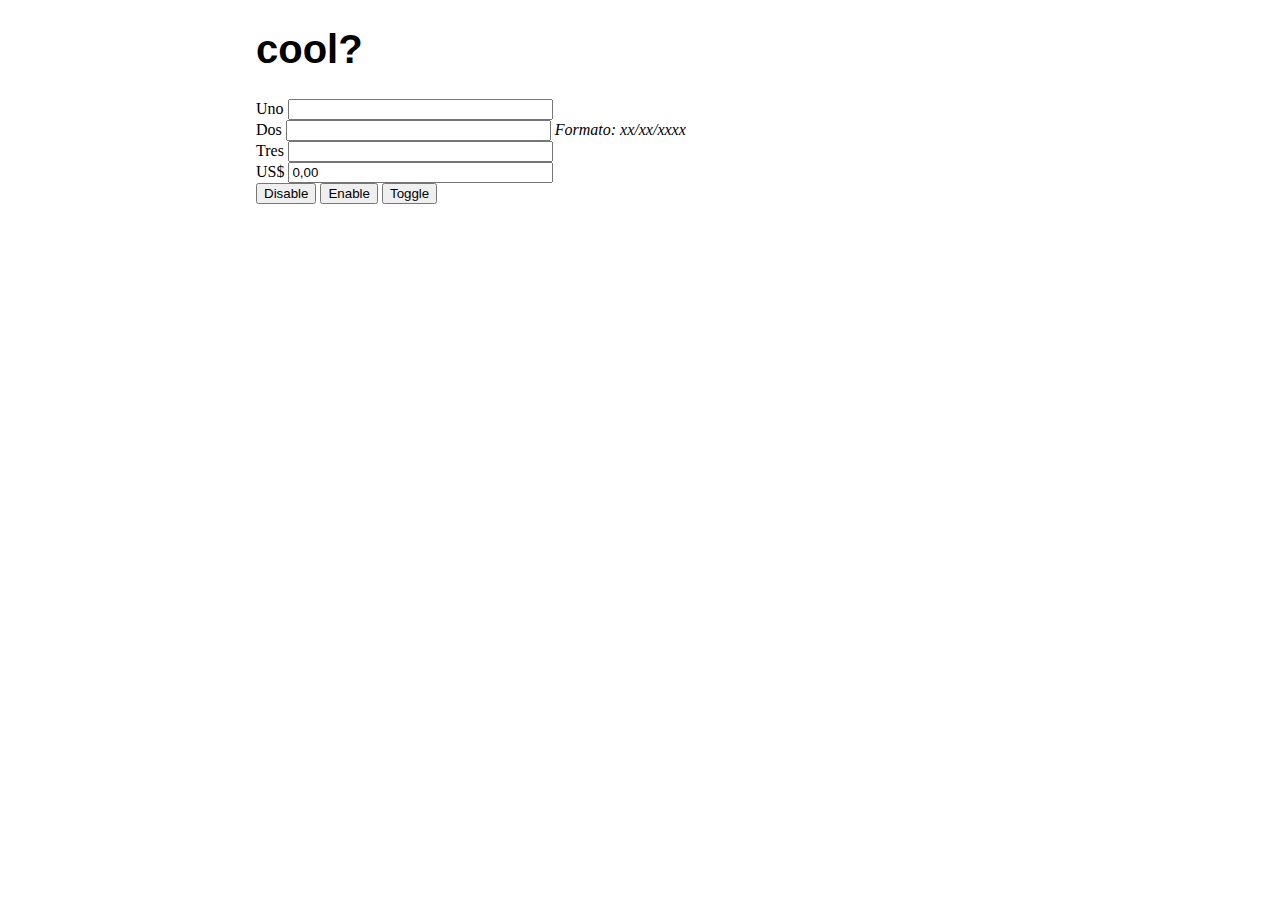
<file: code/coffee/index.html>
<!doctype html>
<html>
  <head>
    <meta charset="utf-8">
    <title>
      ROCKs
    </title>
    <script type="text/javascript" src="jquery.min.js"></script>
    <script type="text/javascript" src="jquery.disabler.js"></script>
    <link rel="stylesheet" type="text/css" href="style.css">
  </head>
  <body>
    <div title="rocks" class="book">

      <div id="titlepage">
        <div>
          <div>
            <h1 class="title">
              cool?
            </h1>
          </div>
        </div>
      </div>
    </div>

    <form accept-charset="UTF-8" action="/items" class="new_item" id="new_item" method="post"><div style="margin:0;padding:0;display:inline"><input name="utf8" type="hidden" value="&#x2713;" /><input name="authenticity_token" type="hidden" value="2ObWBFGQS6VQ8VsXqUdd+JeTOnhjQg7ERpe1+EW/MT0=" /></div>
      <div class='container_12' id='item_form'>
        <div class='grid_3'>
          <div class='field'>
            <label for="item_doc">Uno</label>
            <input id="item_doc" name="item[doc]" size="30" type="text" />
          </div>
          <div class='field'>
            <label for="item_date">Dos</label>
            <input id="item_date" name="item[date]" size="30" type="text" />
            <em>Formato: xx/xx/xxxx</em>
          </div>
        </div>
        <div class='grid_3'>
          <div class='field'>
            <label for="item_code">Tres</label>
            <input id="item_code" name="item[code]" size="30" type="text" />
            <!-- /%em 6 dígitos, preceda com 0 para menos. -->
          </div>

          <div class='field'>
            <label for="item_value">US$</label>
            <input id="item_value" name="item[value]" size="30" type="text" value="0,00" />
          </div>

        </div>
      </div>
    </form>
    <input type="button" value="Disable" name="commit" id="item_disable">
    <input type="button" value="Enable" name="commit" id="item_enable">
    <input type="button" value="Toggle" name="commit" id="item_toggle">
    <script type="text/javascript" src="app.js"></script>

  </body>
</html>
</file>
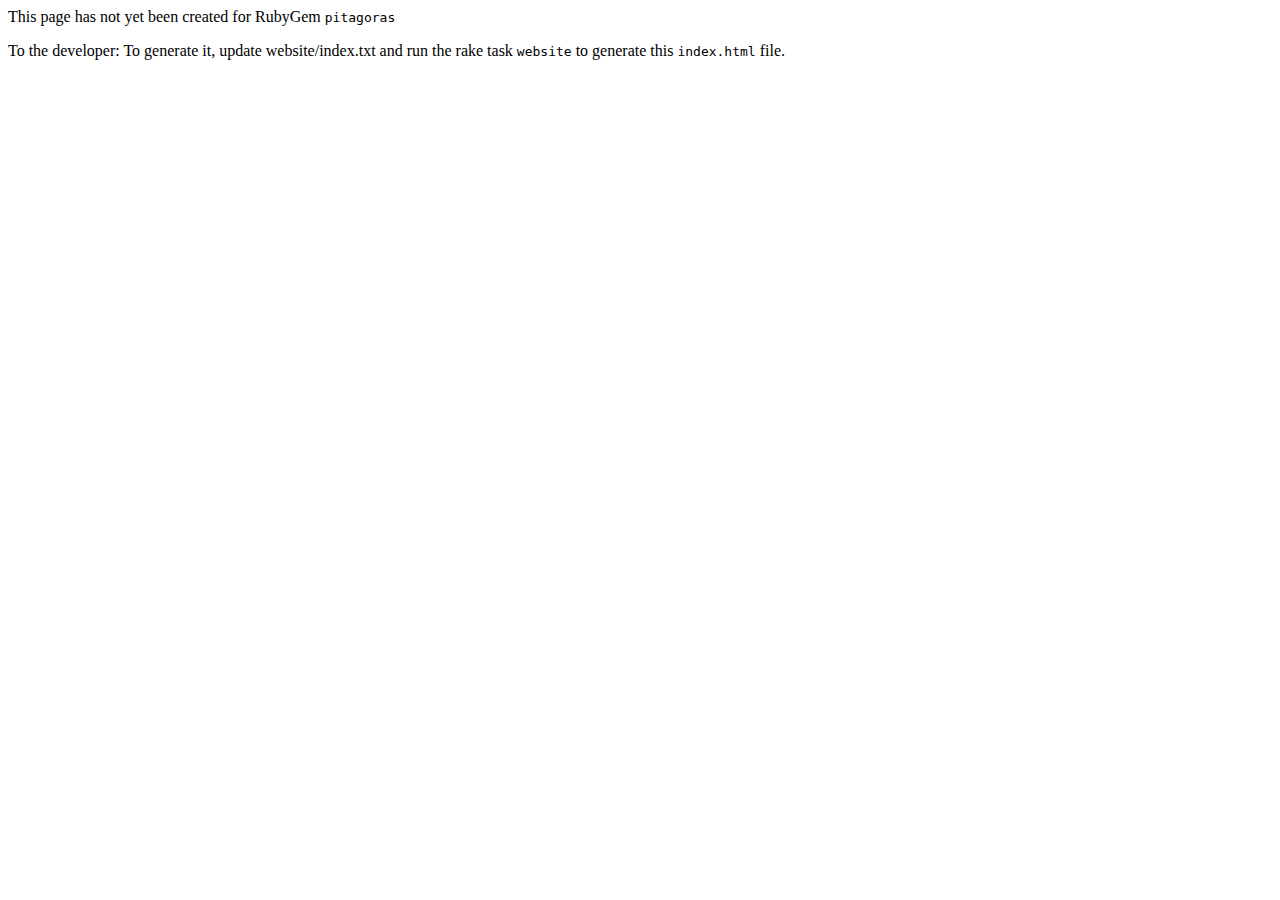
<file: code/ruby/estudo/gems/pitagoras/website/index.html>
<html>
	<head>
		<meta http-equiv="Content-type" content="text/html; charset=utf-8">
		<title>pitagoras</title>
		
	</head>
	<body id="body">
		<p>This page has not yet been created for RubyGem <code>pitagoras</code></p>
		<p>To the developer: To generate it, update website/index.txt and run the rake task <code>website</code> to generate this <code>index.html</code> file.</p>
	</body>
</html>
</file>
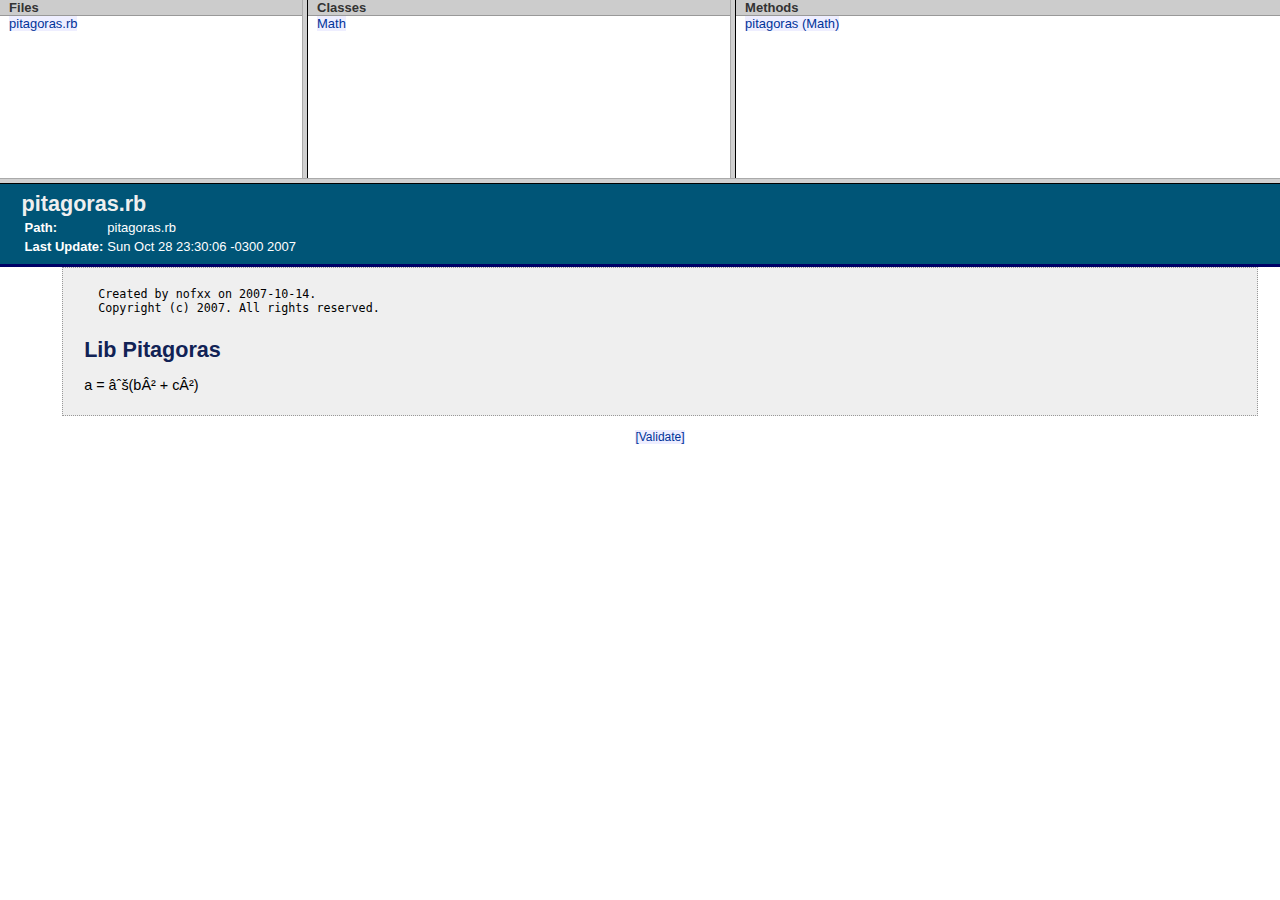
<file: code/ruby/estudo/gems/pitagorasold/doc/index.html>
<?xml version="1.0" encoding="iso-8859-1"?>
<!DOCTYPE html 
     PUBLIC "-//W3C//DTD XHTML 1.0 Frameset//EN"
     "http://www.w3.org/TR/xhtml1/DTD/xhtml1-frameset.dtd">

<!--

    RDoc Documentation

  -->
<html xmlns="http://www.w3.org/1999/xhtml" xml:lang="en" lang="en">
<head>
  <title>RDoc Documentation</title>
  <meta http-equiv="Content-Type" content="text/html; charset=iso-8859-1" />
</head>
<frameset rows="20%, 80%">
    <frameset cols="25%,35%,45%">
        <frame src="fr_file_index.html"   title="Files" name="Files" />
        <frame src="fr_class_index.html"  name="Classes" />
        <frame src="fr_method_index.html" name="Methods" />
    </frameset>
    <frame src="files/pitagoras_rb.html" name="docwin" />
</frameset>
</html>
</file>
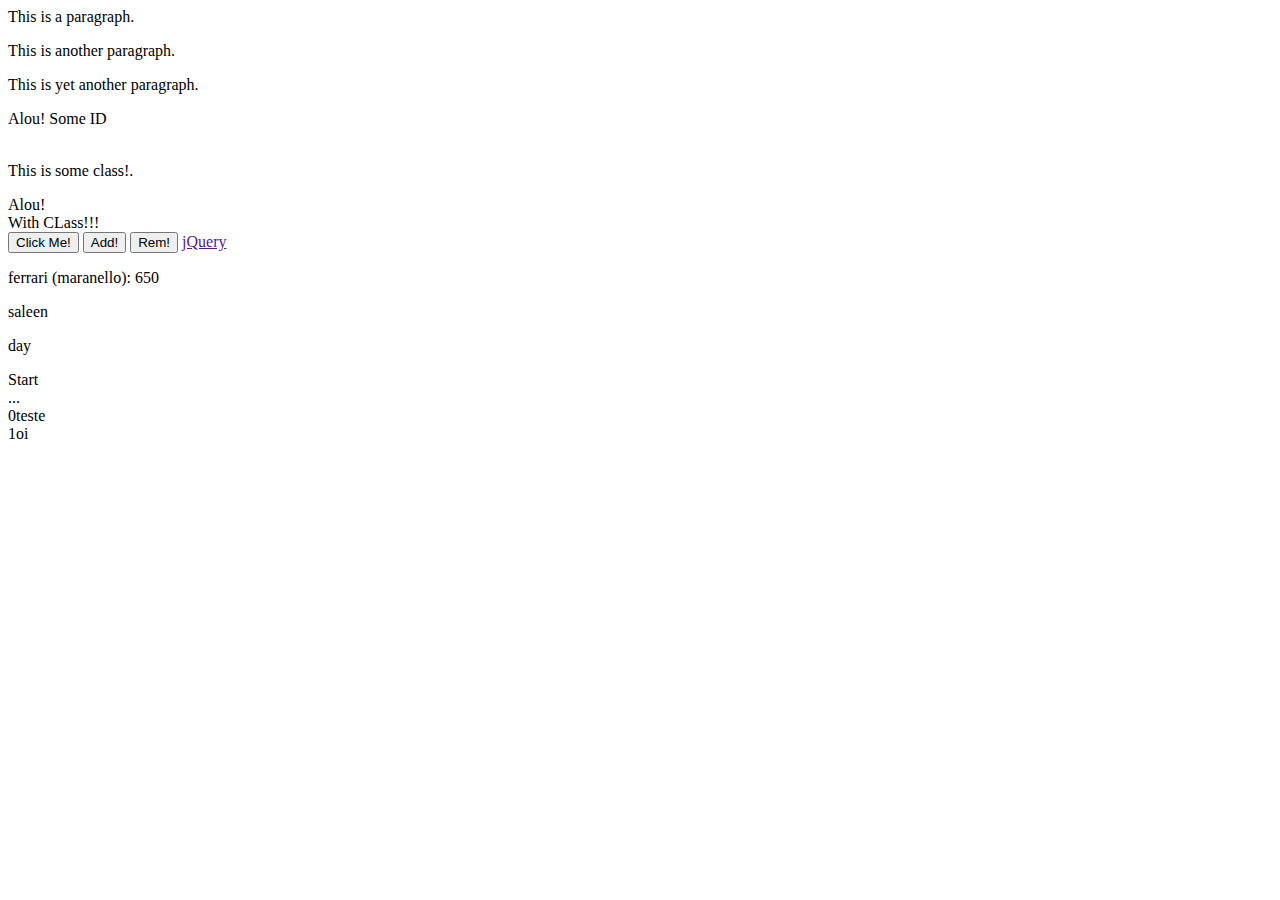
<file: code/js/rtest.html>
<html>
 <head>
   <script type="text/javascript" src="rightjs/right.js"></script>
   <script type="text/javascript" src="rtest.js"></script>
     <title>the title</title>
   </head>
   <body>
     <div>
       <p>This is a paragraph.</p>
       <p>This is another paragraph.</p>
       <p>This is yet another paragraph.</p>


     </div>
     <div id="some_id">
        Alou! Some ID<br><br>
      </div>

     <p class="some_class">This is some class!.</p>

     <div class="some_class">
         Alou!<br>With CLass!!!<br>
     </div>
     <button type="button" id="b1">Click Me!</button>
     <button type="button" id="b2">Add!</button>
     <button type="button" id="b3">Rem!</button>

     <a href="">jQuery</a>
     <div id='info'></div>

     <div id='fim'></div>

   </body>
 </html>
</file>
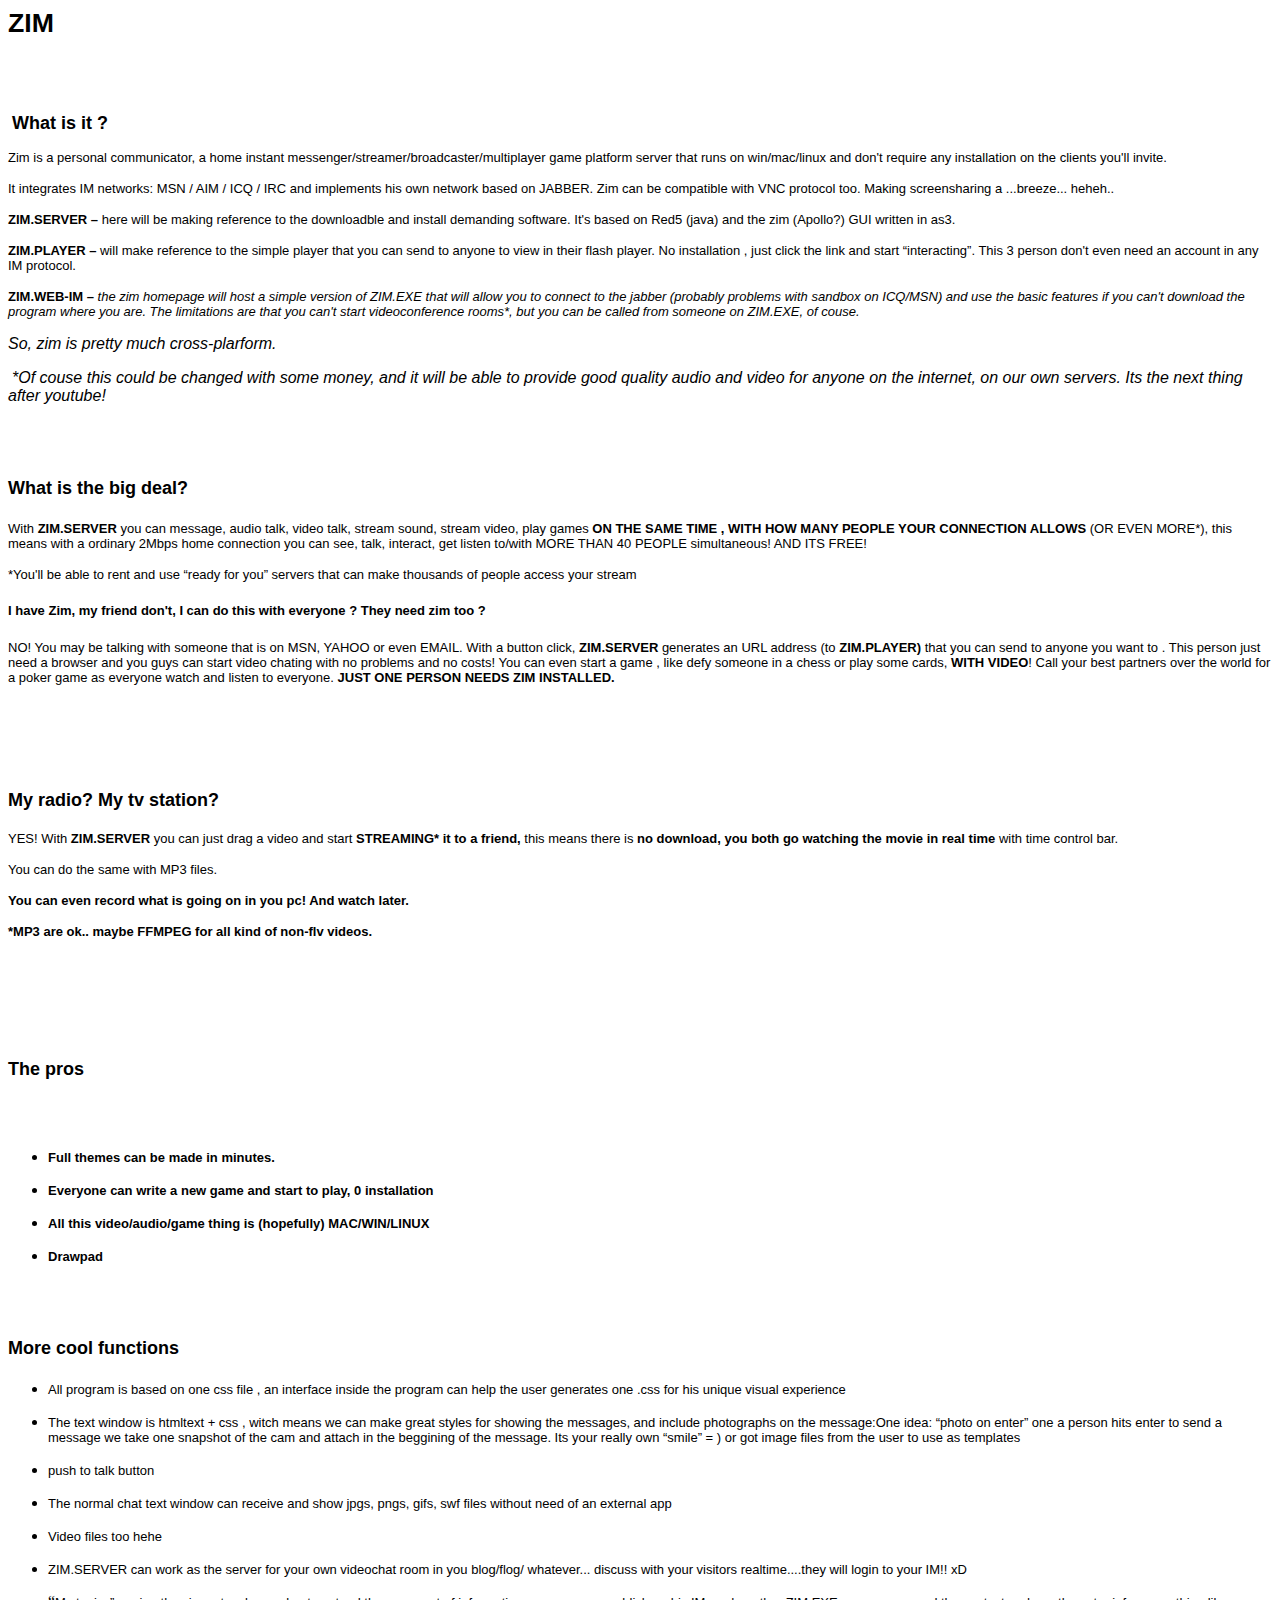
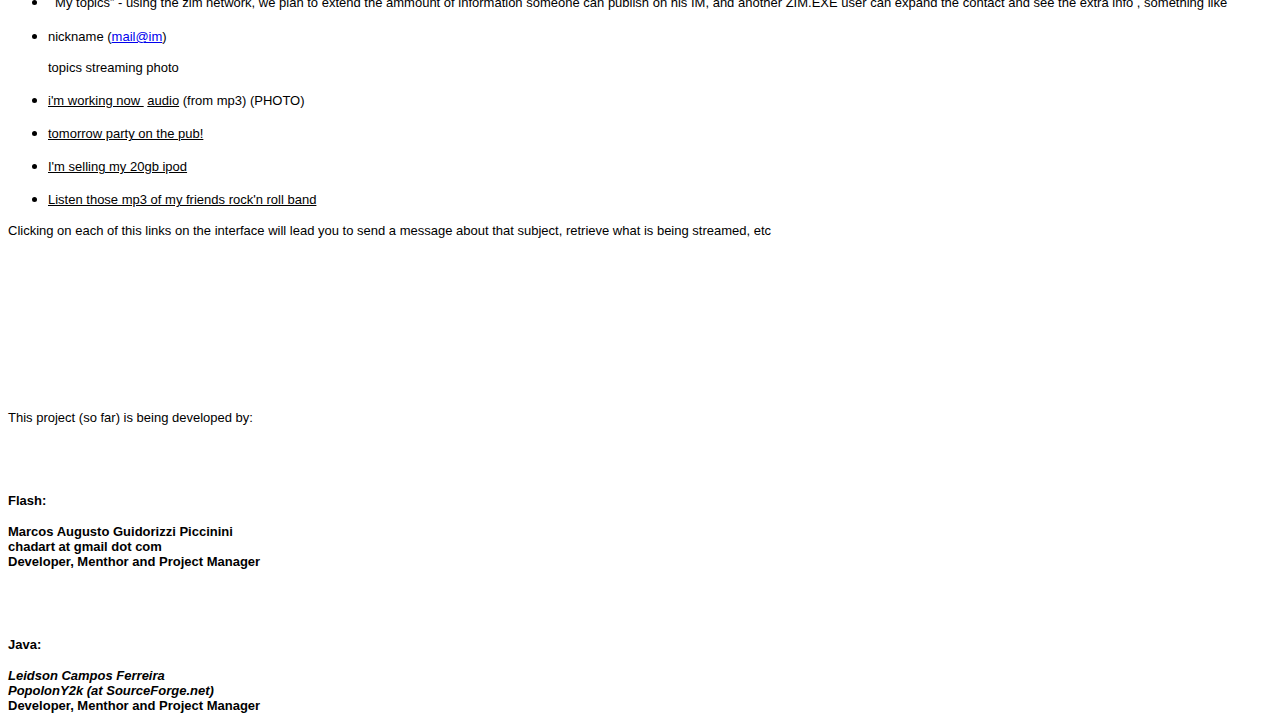
<file: projects/Zim/docs/zim.html>
<!DOCTYPE HTML PUBLIC "-//W3C//DTD HTML 4.0 Transitional//EN">
<HTML>
<HEAD>
	<META HTTP-EQUIV="CONTENT-TYPE" CONTENT="text/html; charset=windows-1252">
	<TITLE></TITLE>
	<META NAME="GENERATOR" CONTENT="OpenOffice.org 2.0  (Win32)">
	<META NAME="AUTHOR" CONTENT="nofxxxx">
	<META NAME="CREATED" CONTENT="20061113;21043500">
	<META NAME="CHANGEDBY" CONTENT="nofxxxx">
	<META NAME="CHANGED" CONTENT="20061118;16011760">
	<STYLE>
	<!--
		@page { margin: 2cm }
		P { margin-bottom: 0.21cm }
		P.western { so-language: pt-BR }
		H1.western { font-family: "Times New Roman", serif; so-language: pt-BR }
		H1.cjk { font-family: "Lucida Sans Unicode" }
		H1.ctl { font-family: "Tahoma" }
		H2.western { so-language: pt-BR }
	-->
	</STYLE>
</HEAD>
<BODY LANG="pt-BR" DIR="LTR">
<P CLASS="western" STYLE="margin-bottom: 0.5cm"><STRONG><FONT SIZE=5 STYLE="font-size: 20pt"><FONT FACE="Verdana, sans-serif">ZIM</FONT></FONT></STRONG><FONT SIZE=5 STYLE="font-size: 20pt"><FONT FACE="Verdana, sans-serif">
</FONT></FONT>
</P>
<P CLASS="western" STYLE="margin-bottom: 0.5cm"><BR><BR>
</P>
<P CLASS="western">&nbsp;<FONT FACE="Verdana, sans-serif"><FONT SIZE=4><B>What
is it ?</B></FONT></FONT></P>
<P CLASS="western"><FONT FACE="Verdana, sans-serif"><FONT SIZE=2>Zim
is a personal communicator, a home instant
messenger/streamer/broadcaster/multiplayer game platform server that
runs on win/mac/linux and don't require any installation on the
clients you'll invite.</FONT></FONT></P>
<P CLASS="western"><FONT FACE="Verdana, sans-serif"><FONT SIZE=2>It
integrates IM networks: MSN / AIM / ICQ / IRC and implements his own
network based on JABBER. Zim can be compatible with VNC protocol too.
Making screensharing a ...breeze... heheh..</FONT></FONT></P>
<P CLASS="western"><STRONG><FONT SIZE=2><FONT FACE="Verdana, sans-serif">ZIM.SERVER
&ndash;</FONT></FONT></STRONG><FONT SIZE=2><FONT FACE="Verdana, sans-serif">
here will be making reference to the downloadble and install
demanding software. It's based on Red5 (java) and the zim (Apollo?)
GUI written in as3.</FONT></FONT></P>
<P CLASS="western"><STRONG><FONT SIZE=2><FONT FACE="Verdana, sans-serif">ZIM.PLAYER
&ndash; </FONT></FONT></STRONG><FONT SIZE=2><FONT FACE="Verdana, sans-serif">will
make reference to the simple player that you can send to anyone to
view in their flash player. No installation , just click the link and
start &ldquo;interacting&rdquo;. This 3 person don't even need an
account in any IM protocol.</FONT></FONT></P>
<P CLASS="western"><STRONG><FONT SIZE=2><FONT FACE="Verdana, sans-serif">ZIM.WEB-IM
&ndash; </FONT></FONT></STRONG><EM><FONT SIZE=2><FONT FACE="Verdana, sans-serif">the
zim homepage will host a simple version of ZIM.EXE that will allow
you to connect to the jabber (probably problems with sandbox on
ICQ/MSN) and use the basic features if you can't download the program
where you are. The limitations are that you can't start
videoconference rooms*, but you can be called from someone on
ZIM.EXE, of couse.</FONT></FONT></EM></P>
<P CLASS="western"><EM><I><FONT FACE="Verdana, sans-serif">So, zim is
pretty much cross-plarform.</FONT></I></EM></P>
<P CLASS="western">&nbsp;<FONT FACE="Verdana, sans-serif"><I>*Of
couse this could be changed with some money, and it will be able to
provide good quality audio and video for anyone on the internet, on
our own servers. Its the next thing after youtube!</I></FONT></P>
<P CLASS="western"><BR><BR>
</P>
<H1 CLASS="western"><FONT FACE="Verdana, sans-serif"><FONT SIZE=4>What
is the big deal?</FONT></FONT></H1>
<P CLASS="western"><FONT SIZE=2><FONT FACE="Verdana, sans-serif">With
</FONT></FONT><STRONG><FONT SIZE=2><FONT FACE="Verdana, sans-serif">ZIM.SERVER</FONT></FONT></STRONG><FONT SIZE=2><FONT FACE="Verdana, sans-serif">
you can message, audio talk, video talk, stream sound, stream video,
play games </FONT></FONT><STRONG><FONT SIZE=2><FONT FACE="Verdana, sans-serif">ON
THE SAME TIME , WITH HOW MANY PEOPLE YOUR CONNECTION ALLOWS </FONT></FONT></STRONG><FONT SIZE=2><FONT FACE="Verdana, sans-serif">(OR
EVEN MORE*), this means with a ordinary 2Mbps home connection you can
see, talk, interact, get listen to/with MORE THAN 40 PEOPLE
simultaneous! AND ITS FREE!</FONT></FONT></P>
<P CLASS="western"><FONT FACE="Verdana, sans-serif"><FONT SIZE=2>*You'll
be able to rent and use &ldquo;ready for you&rdquo; servers that can
make thousands of people access your stream</FONT></FONT></P>
<H1 CLASS="western"><FONT FACE="Verdana, sans-serif"><FONT SIZE=2>I
have Zim, my friend don't, I can do this with everyone ? They need
zim too ?</FONT></FONT></H1>
<P CLASS="western"><FONT SIZE=2><FONT FACE="Verdana, sans-serif">NO!
You may be talking with someone that is on MSN, YAHOO or even EMAIL.
With a button click, </FONT></FONT><STRONG><FONT SIZE=2><FONT FACE="Verdana, sans-serif">ZIM.SERVER</FONT></FONT></STRONG><FONT SIZE=2><FONT FACE="Verdana, sans-serif">
generates an URL address (to </FONT></FONT><STRONG><FONT SIZE=2><FONT FACE="Verdana, sans-serif">ZIM.PLAYER)</FONT></FONT></STRONG><FONT SIZE=2><FONT FACE="Verdana, sans-serif">
that you can send to anyone you want to . This person just need a
browser and you guys can start video chating with no problems and no
costs! You can even start a game , like defy someone in a chess or
play some cards, </FONT></FONT><STRONG><FONT SIZE=2><FONT FACE="Verdana, sans-serif">WITH
VIDEO</FONT></FONT></STRONG><FONT SIZE=2><FONT FACE="Verdana, sans-serif">!
Call your best partners over the world for a poker game as everyone
watch and listen to everyone. </FONT></FONT><STRONG><FONT SIZE=2><FONT FACE="Verdana, sans-serif">JUST
ONE PERSON NEEDS ZIM INSTALLED.</FONT></FONT></STRONG></P>
<P CLASS="western">&nbsp;</P>
<P CLASS="western"><BR><BR>
</P>
<H2 CLASS="western"><FONT FACE="Verdana, sans-serif"><FONT SIZE=4>My
radio? My tv station?</FONT></FONT></H2>
<P CLASS="western"><FONT SIZE=2><FONT FACE="Verdana, sans-serif">YES!
With </FONT></FONT><STRONG><FONT SIZE=2><FONT FACE="Verdana, sans-serif">ZIM.SERVER</FONT></FONT></STRONG><FONT SIZE=2><FONT FACE="Verdana, sans-serif">
you can just drag a video and start </FONT></FONT><STRONG><FONT SIZE=2><FONT FACE="Verdana, sans-serif">STREAMING*
it to a friend,</FONT></FONT></STRONG><FONT SIZE=2><FONT FACE="Verdana, sans-serif">
this means there is <B>no download, you both go watching the movie in
real time</B> with time control bar.</FONT></FONT></P>
<P CLASS="western"><FONT FACE="Verdana, sans-serif"><FONT SIZE=2>You
can do the same with MP3 files.</FONT></FONT></P>
<P CLASS="western"><STRONG><FONT SIZE=2><FONT FACE="Verdana, sans-serif">You
can even record what is going on in you pc! And watch later.</FONT></FONT></STRONG></P>
<P CLASS="western"><STRONG><FONT SIZE=2><FONT FACE="Verdana, sans-serif">*MP3
are ok.. maybe FFMPEG for all kind of non-flv videos.</FONT></FONT></STRONG></P>
<P CLASS="western"><BR><BR>
</P>
<P CLASS="western"><BR><BR>
</P>
<P CLASS="western"><STRONG><FONT SIZE=4><FONT FACE="Verdana, sans-serif">The
pros</FONT></FONT></STRONG></P>
<P CLASS="western"><BR><BR>
</P>
<UL>
	<LI><P CLASS="western"><STRONG><FONT SIZE=2><FONT FACE="Verdana, sans-serif">Full
	themes can be made in minutes.</FONT></FONT></STRONG></P>
	<LI><P CLASS="western"><STRONG><FONT SIZE=2><FONT FACE="Verdana, sans-serif">Everyone
	can write a new game and start to play, 0 installation</FONT></FONT></STRONG></P>
	<LI><P CLASS="western"><STRONG><FONT SIZE=2><FONT FACE="Verdana, sans-serif">All
	this video/audio/game thing is (hopefully) MAC/WIN/LINUX</FONT></FONT></STRONG></P>
	<LI><P CLASS="western"><STRONG><FONT SIZE=2><FONT FACE="Verdana, sans-serif">Drawpad</FONT></FONT></STRONG></P>
</UL>
<P CLASS="western"><BR><BR>
</P>
<H1 CLASS="western"><FONT FACE="Verdana, sans-serif"><FONT SIZE=4>More
cool functions</FONT></FONT></H1>
<UL>
	<LI><P CLASS="western"><FONT FACE="Verdana, sans-serif"><FONT SIZE=2>All
	program is based on one css file , an interface inside the program
	can help the user generates one .css for his unique visual
	experience</FONT></FONT></P>
	<LI><P CLASS="western"><FONT FACE="Verdana, sans-serif"><FONT SIZE=2>The
	text window is htmltext + css , witch means we can make great styles
	for showing the messages, and include photographs on the message:One
	idea: &ldquo;photo on enter&rdquo; one a person hits enter to send a
	message we take one snapshot of the cam and attach in the beggining
	of the message. Its your really own &ldquo;smile&rdquo; = ) or got
	image files from the user to use as templates</FONT></FONT></P>
	<LI><P CLASS="western"><FONT FACE="Verdana, sans-serif"><FONT SIZE=2>push
	to talk button</FONT></FONT></P>
	<LI><P CLASS="western"><FONT FACE="Verdana, sans-serif"><FONT SIZE=2>The
	normal chat text window can receive and show jpgs, pngs, gifs, swf
	files without need of an external app</FONT></FONT></P>
	<LI><P CLASS="western"><FONT FACE="Verdana, sans-serif"><FONT SIZE=2>Video
	files too hehe</FONT></FONT></P>
	<LI><P CLASS="western"><FONT FACE="Verdana, sans-serif"><FONT SIZE=2>ZIM.SERVER
	can work as the server for your own videochat room in you blog/flog/
	whatever... discuss with your visitors realtime....they will login
	to your IM!! xD</FONT></FONT></P>
	<LI><P CLASS="western">&ldquo;<FONT FACE="Verdana, sans-serif"><FONT SIZE=2>My
	topics&rdquo; - using the zim network, we plan to extend the ammount
	of information someone can publish on his IM, and another ZIM.EXE
	user can expand the contact and see the extra info , something like</FONT></FONT></P>
	<LI><P CLASS="western"><FONT SIZE=2><FONT FACE="Verdana, sans-serif">nickname
	(</FONT></FONT><A HREF="mailto:mail@im"><FONT SIZE=2><FONT FACE="Verdana, sans-serif">mail@im</FONT></FONT></A><FONT SIZE=2><FONT FACE="Verdana, sans-serif">)</FONT></FONT></P>
	<P CLASS="western"><FONT FACE="Verdana, sans-serif"><FONT SIZE=2>topics
	streaming photo</FONT></FONT></P>
	<LI><P CLASS="western"><FONT FACE="Verdana, sans-serif"><FONT SIZE=2><U>i'm
	working now </U>&nbsp;<U>audio</U> (from mp3) (PHOTO)</FONT></FONT></P>
	<LI><P CLASS="western"><FONT FACE="Verdana, sans-serif"><FONT SIZE=2><U>tomorrow
	party on the pub!</U></FONT></FONT></P>
	<LI><P CLASS="western"><FONT FACE="Verdana, sans-serif"><FONT SIZE=2><U>I'm
	selling my 20gb ipod</U></FONT></FONT></P>
	<LI><P CLASS="western"><FONT FACE="Verdana, sans-serif"><FONT SIZE=2><U>Listen
	those mp3 of my friends rock'n roll band</U></FONT></FONT></P>
</UL>
<P CLASS="western"><FONT FACE="Verdana, sans-serif"><FONT SIZE=2>Clicking
on each of this links on the interface will lead you to send a
message about that subject, retrieve what is being streamed, etc</FONT></FONT></P>
<P CLASS="western"><BR><BR>
</P>
<P CLASS="western"><BR><BR>
</P>
<P CLASS="western"><BR><BR>
</P>
<P CLASS="western"><FONT FACE="Verdana, sans-serif"><FONT SIZE=2>This
project (so far) is being developed by:</FONT></FONT></P>
<P CLASS="western"><BR><BR>
</P>
<P CLASS="western"><FONT FACE="Verdana, sans-serif"><FONT SIZE=2><B>Flash:</B></FONT></FONT></P>
<P CLASS="western"><FONT FACE="Verdana, sans-serif"><FONT SIZE=2><B>Marcos
Augusto Guidorizzi Piccinini<BR>chadart at gmail dot com<BR>Developer,
Menthor and Project Manager</B></FONT></FONT></P>
<P CLASS="western"><BR><BR>
</P>
<P CLASS="western"><FONT FACE="Verdana, sans-serif"><FONT SIZE=2><B>Java:</B></FONT></FONT></P>
<P CLASS="western"><EM><B><FONT SIZE=2><FONT FACE="Verdana, sans-serif">Leidson
Campos Ferreira<BR>PopolonY2k (at SourceForge.net)</FONT></FONT></B></EM><B><FONT SIZE=2><FONT FACE="Verdana, sans-serif"><BR></FONT></FONT></B><STRONG><B><FONT SIZE=2><FONT FACE="Verdana, sans-serif">Developer,
Menthor and Project Manager</FONT></FONT></B></STRONG></P>
</BODY>
</HTML>
</file>
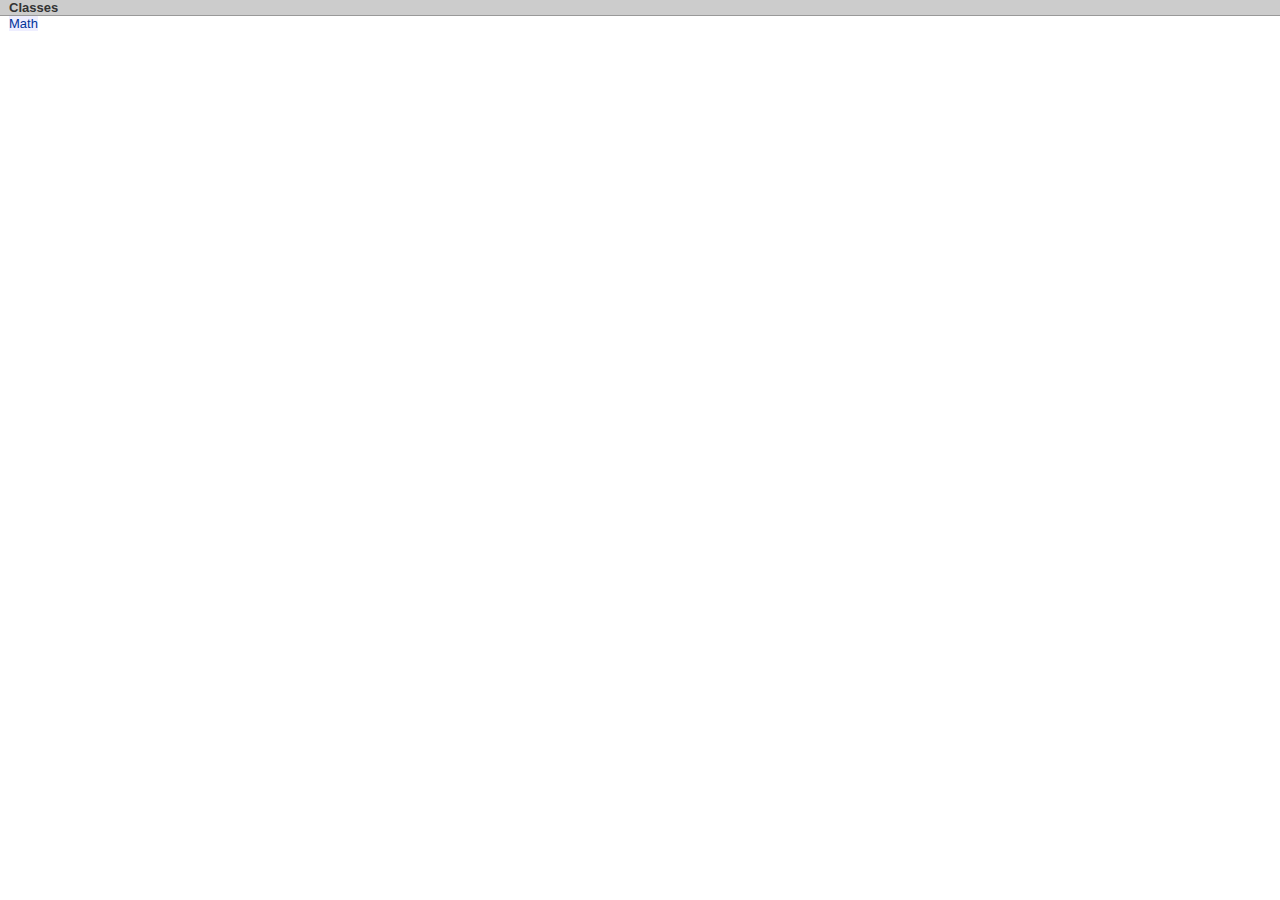
<file: code/ruby/estudo/gems/pitagorasold/doc/fr_class_index.html>
<?xml version="1.0" encoding="iso-8859-1"?>
<!DOCTYPE html 
     PUBLIC "-//W3C//DTD XHTML 1.0 Transitional//EN"
     "http://www.w3.org/TR/xhtml1/DTD/xhtml1-transitional.dtd">

<!--

    Classes

  -->
<html xmlns="http://www.w3.org/1999/xhtml" xml:lang="en" lang="en">
<head>
  <title>Classes</title>
  <meta http-equiv="Content-Type" content="text/html; charset=iso-8859-1" />
  <link rel="stylesheet" href="rdoc-style.css" type="text/css" />
  <base target="docwin" />
</head>
<body>
<div id="index">
  <h1 class="section-bar">Classes</h1>
  <div id="index-entries">
    <a href="classes/Math.html">Math</a><br />
  </div>
</div>
</body>
</html>
</file>
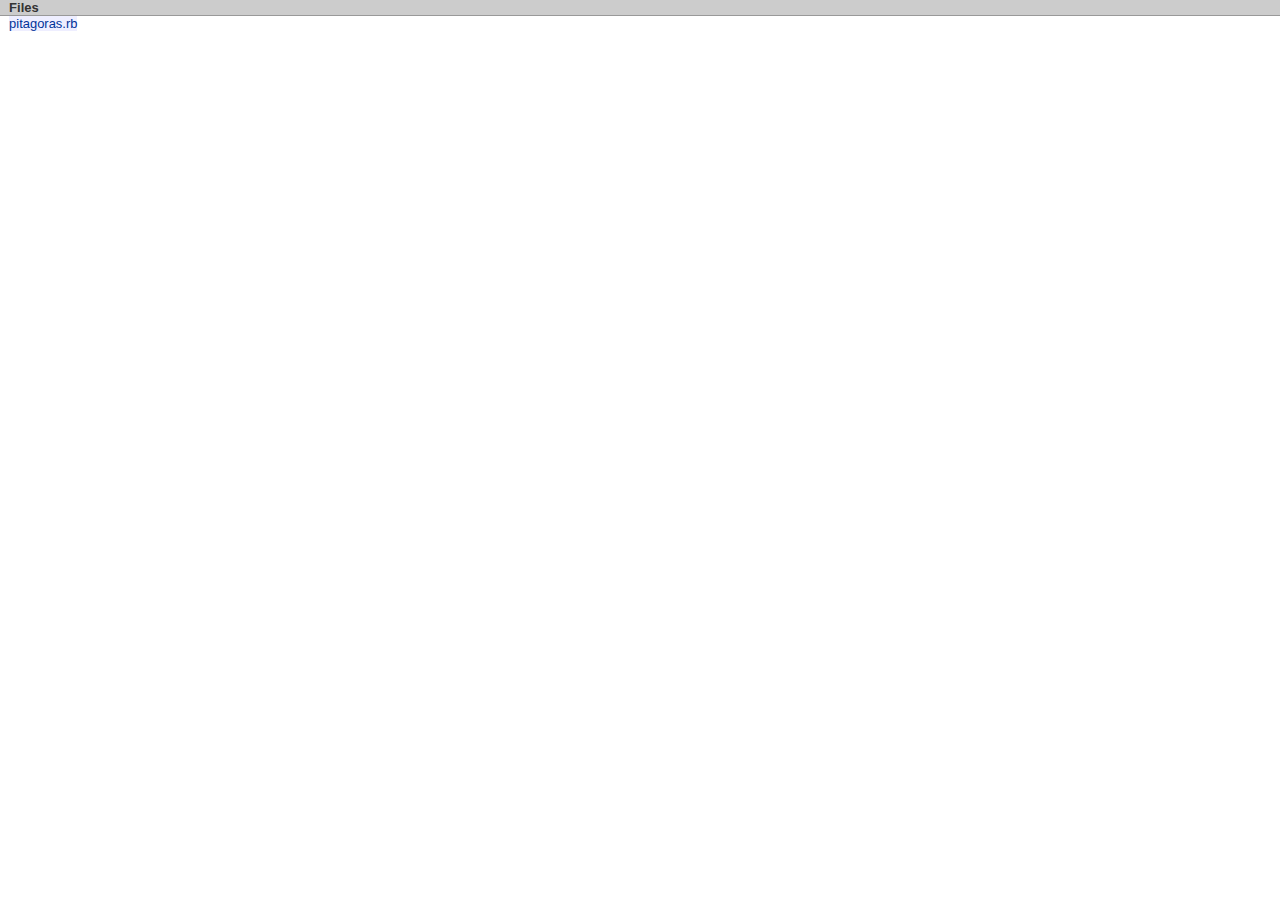
<file: code/ruby/estudo/gems/pitagorasold/doc/fr_file_index.html>
<?xml version="1.0" encoding="iso-8859-1"?>
<!DOCTYPE html 
     PUBLIC "-//W3C//DTD XHTML 1.0 Transitional//EN"
     "http://www.w3.org/TR/xhtml1/DTD/xhtml1-transitional.dtd">

<!--

    Files

  -->
<html xmlns="http://www.w3.org/1999/xhtml" xml:lang="en" lang="en">
<head>
  <title>Files</title>
  <meta http-equiv="Content-Type" content="text/html; charset=iso-8859-1" />
  <link rel="stylesheet" href="rdoc-style.css" type="text/css" />
  <base target="docwin" />
</head>
<body>
<div id="index">
  <h1 class="section-bar">Files</h1>
  <div id="index-entries">
    <a href="files/pitagoras_rb.html">pitagoras.rb</a><br />
  </div>
</div>
</body>
</html>
</file>
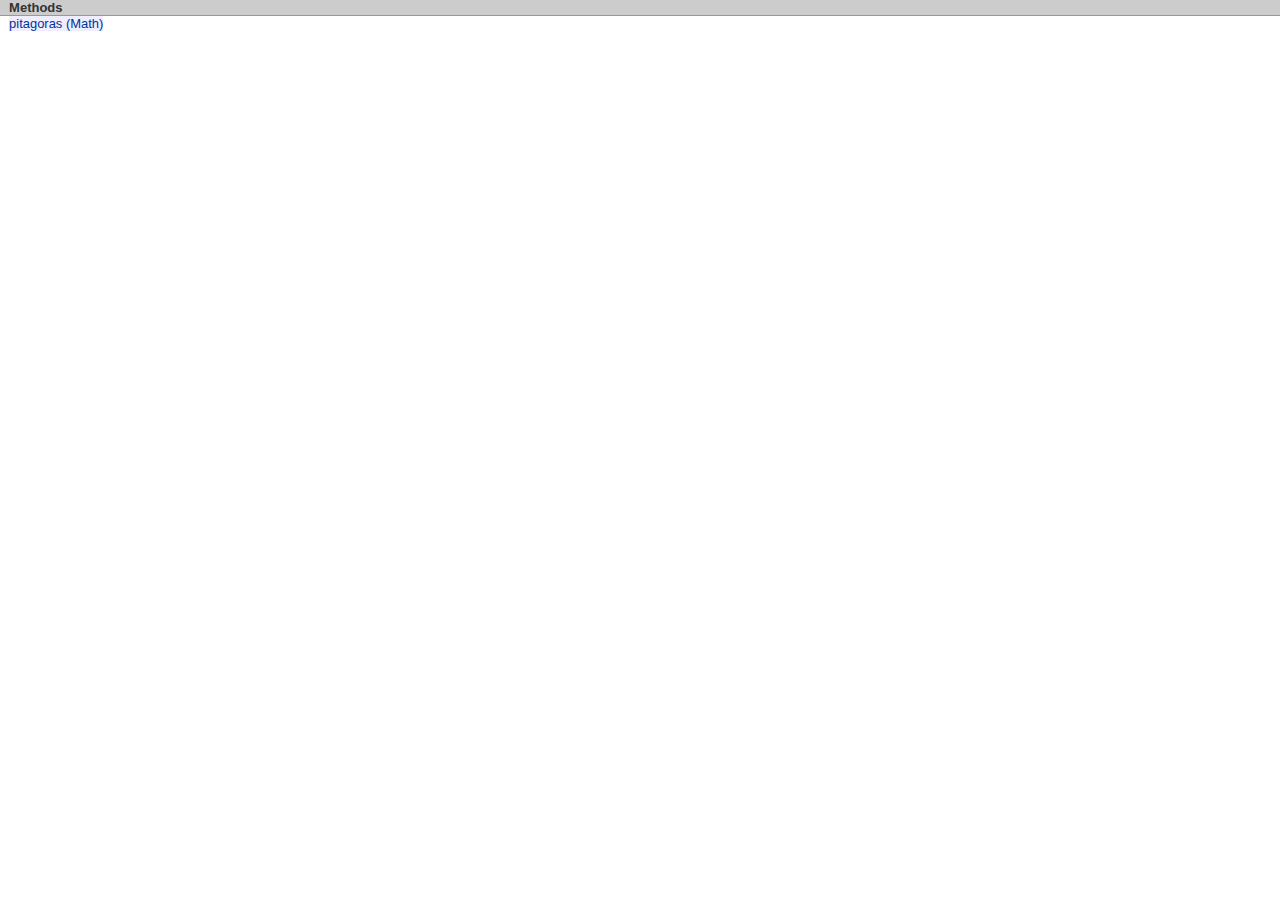
<file: code/ruby/estudo/gems/pitagorasold/doc/fr_method_index.html>
<?xml version="1.0" encoding="iso-8859-1"?>
<!DOCTYPE html 
     PUBLIC "-//W3C//DTD XHTML 1.0 Transitional//EN"
     "http://www.w3.org/TR/xhtml1/DTD/xhtml1-transitional.dtd">

<!--

    Methods

  -->
<html xmlns="http://www.w3.org/1999/xhtml" xml:lang="en" lang="en">
<head>
  <title>Methods</title>
  <meta http-equiv="Content-Type" content="text/html; charset=iso-8859-1" />
  <link rel="stylesheet" href="rdoc-style.css" type="text/css" />
  <base target="docwin" />
</head>
<body>
<div id="index">
  <h1 class="section-bar">Methods</h1>
  <div id="index-entries">
    <a href="classes/Math.html#M000001">pitagoras (Math)</a><br />
  </div>
</div>
</body>
</html>
</file>
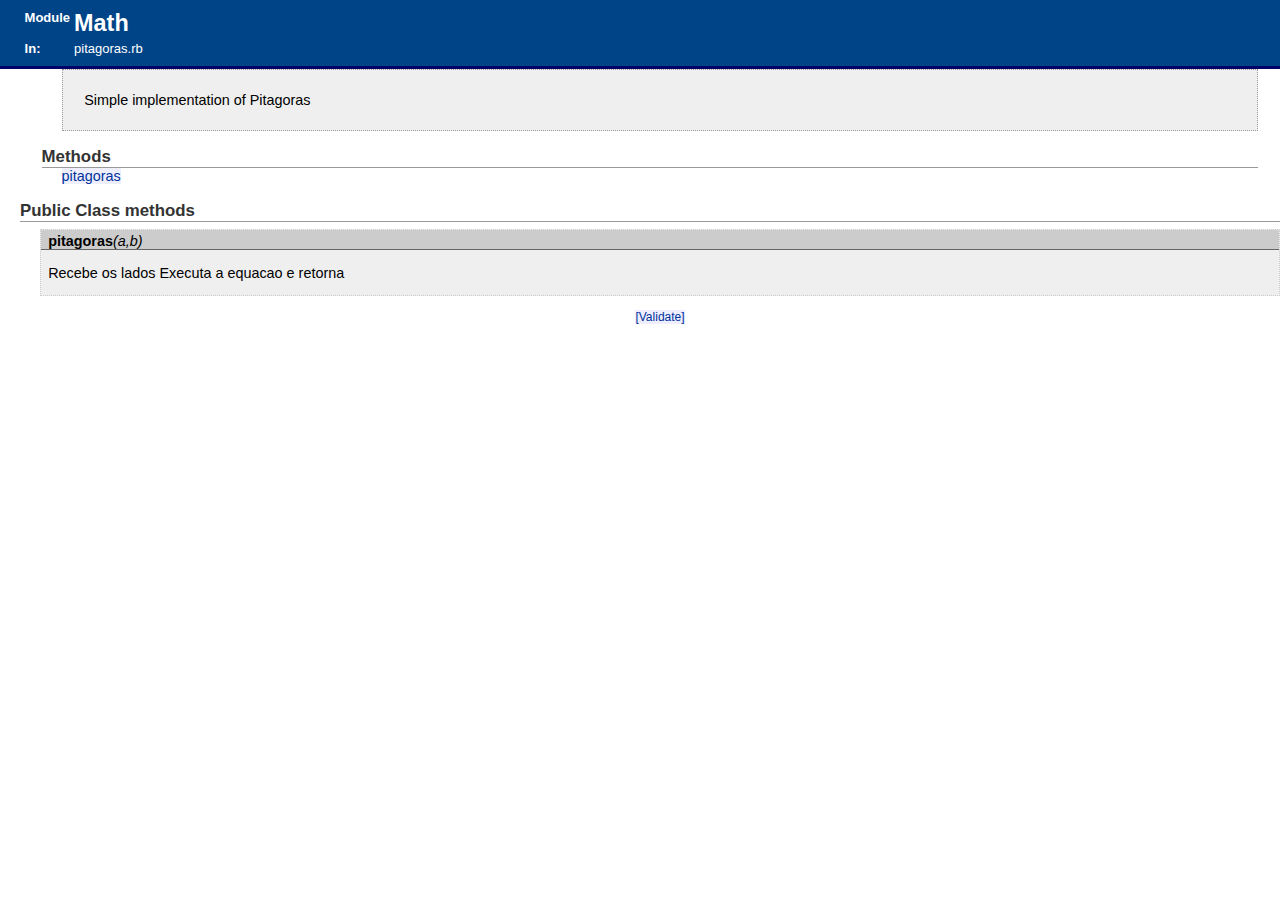
<file: code/ruby/estudo/gems/pitagorasold/doc/classes/Math.html>
<?xml version="1.0" encoding="iso-8859-1"?>
<!DOCTYPE html 
     PUBLIC "-//W3C//DTD XHTML 1.0 Transitional//EN"
     "http://www.w3.org/TR/xhtml1/DTD/xhtml1-transitional.dtd">

<html xmlns="http://www.w3.org/1999/xhtml" xml:lang="en" lang="en">
<head>
  <title>Module: Math</title>
  <meta http-equiv="Content-Type" content="text/html; charset=iso-8859-1" />
  <meta http-equiv="Content-Script-Type" content="text/javascript" />
  <link rel="stylesheet" href=".././rdoc-style.css" type="text/css" media="screen" />
  <script type="text/javascript">
  // <![CDATA[

  function popupCode( url ) {
    window.open(url, "Code", "resizable=yes,scrollbars=yes,toolbar=no,status=no,height=150,width=400")
  }

  function toggleCode( id ) {
    if ( document.getElementById )
      elem = document.getElementById( id );
    else if ( document.all )
      elem = eval( "document.all." + id );
    else
      return false;

    elemStyle = elem.style;
    
    if ( elemStyle.display != "block" ) {
      elemStyle.display = "block"
    } else {
      elemStyle.display = "none"
    }

    return true;
  }
  
  // Make codeblocks hidden by default
  document.writeln( "<style type=\"text/css\">div.method-source-code { display: none }</style>" )
  
  // ]]>
  </script>

</head>
<body>



    <div id="classHeader">
        <table class="header-table">
        <tr class="top-aligned-row">
          <td><strong>Module</strong></td>
          <td class="class-name-in-header">Math</td>
        </tr>
        <tr class="top-aligned-row">
            <td><strong>In:</strong></td>
            <td>
                <a href="../files/pitagoras_rb.html">
                pitagoras.rb
                </a>
        <br />
            </td>
        </tr>

        </table>
    </div>
  <!-- banner header -->

  <div id="bodyContent">



  <div id="contextContent">

    <div id="description">
      <p>
Simple implementation of Pitagoras
</p>

    </div>


   </div>

    <div id="method-list">
      <h3 class="section-bar">Methods</h3>

      <div class="name-list">
      <a href="#M000001">pitagoras</a>&nbsp;&nbsp;
      </div>
    </div>

  </div>


    <!-- if includes -->

    <div id="section">





      


    <!-- if method_list -->
    <div id="methods">
      <h3 class="section-bar">Public Class methods</h3>

      <div id="method-M000001" class="method-detail">
        <a name="M000001"></a>

        <div class="method-heading">
          <a href="Math.src/M000001.html" target="Code" class="method-signature"
            onclick="popupCode('Math.src/M000001.html');return false;">
          <span class="method-name">pitagoras</span><span class="method-args">(a,b)</span>
          </a>
        </div>
      
        <div class="method-description">
          <p>
Recebe os lados Executa a equacao e retorna
</p>
        </div>
      </div>


    </div>


  </div>


<div id="validator-badges">
  <p><small><a href="http://validator.w3.org/check/referer">[Validate]</a></small></p>
</div>

</body>
</html>
</file>
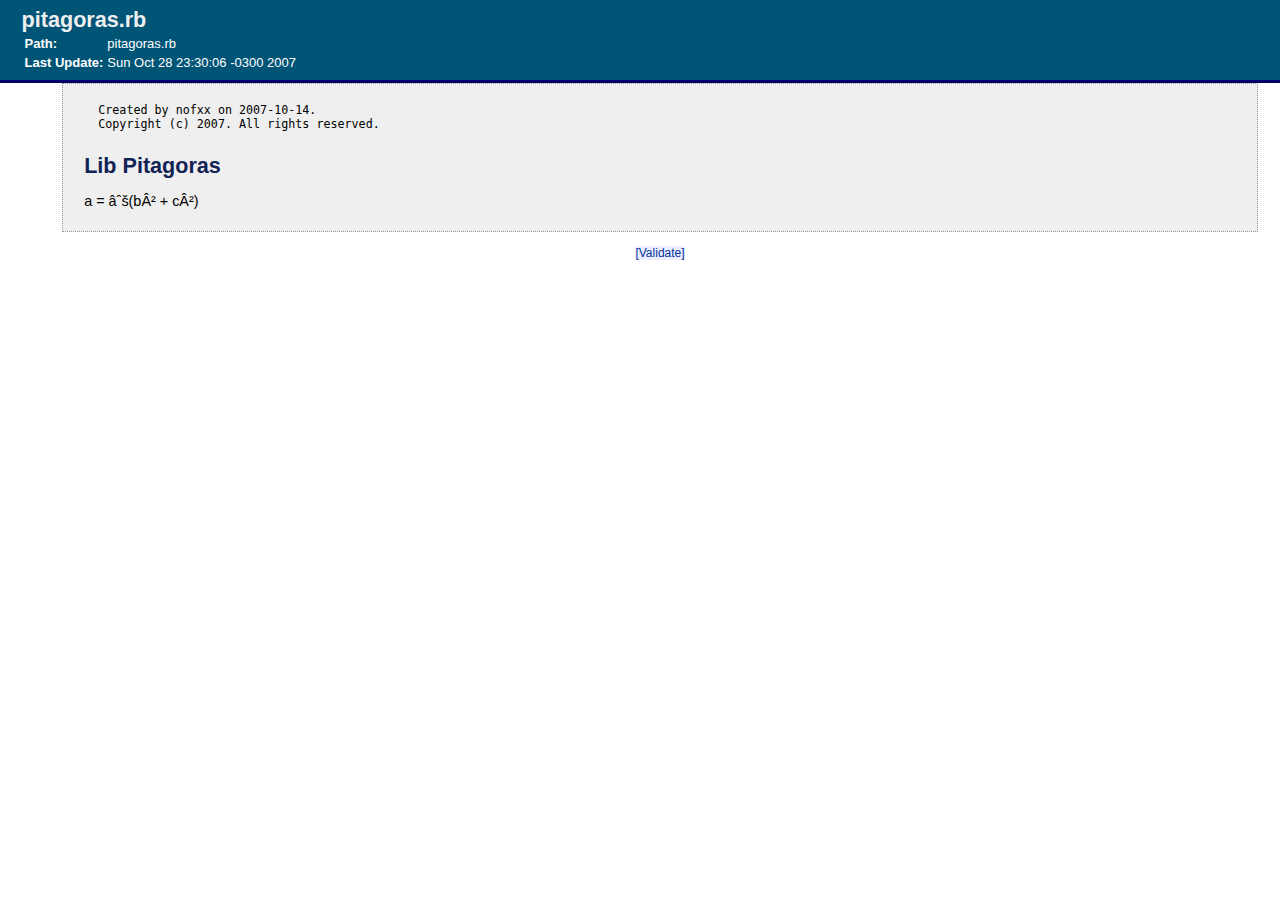
<file: code/ruby/estudo/gems/pitagorasold/doc/files/pitagoras_rb.html>
<?xml version="1.0" encoding="iso-8859-1"?>
<!DOCTYPE html 
     PUBLIC "-//W3C//DTD XHTML 1.0 Transitional//EN"
     "http://www.w3.org/TR/xhtml1/DTD/xhtml1-transitional.dtd">

<html xmlns="http://www.w3.org/1999/xhtml" xml:lang="en" lang="en">
<head>
  <title>File: pitagoras.rb</title>
  <meta http-equiv="Content-Type" content="text/html; charset=iso-8859-1" />
  <meta http-equiv="Content-Script-Type" content="text/javascript" />
  <link rel="stylesheet" href=".././rdoc-style.css" type="text/css" media="screen" />
  <script type="text/javascript">
  // <![CDATA[

  function popupCode( url ) {
    window.open(url, "Code", "resizable=yes,scrollbars=yes,toolbar=no,status=no,height=150,width=400")
  }

  function toggleCode( id ) {
    if ( document.getElementById )
      elem = document.getElementById( id );
    else if ( document.all )
      elem = eval( "document.all." + id );
    else
      return false;

    elemStyle = elem.style;
    
    if ( elemStyle.display != "block" ) {
      elemStyle.display = "block"
    } else {
      elemStyle.display = "none"
    }

    return true;
  }
  
  // Make codeblocks hidden by default
  document.writeln( "<style type=\"text/css\">div.method-source-code { display: none }</style>" )
  
  // ]]>
  </script>

</head>
<body>



  <div id="fileHeader">
    <h1>pitagoras.rb</h1>
    <table class="header-table">
    <tr class="top-aligned-row">
      <td><strong>Path:</strong></td>
      <td>pitagoras.rb
      </td>
    </tr>
    <tr class="top-aligned-row">
      <td><strong>Last Update:</strong></td>
      <td>Sun Oct 28 23:30:06 -0300 2007</td>
    </tr>
    </table>
  </div>
  <!-- banner header -->

  <div id="bodyContent">



  <div id="contextContent">

    <div id="description">
      <pre>
  Created by nofxx on 2007-10-14.
  Copyright (c) 2007. All rights reserved.
</pre>
<h2>Lib Pitagoras</h2>
<p>
a = √(b² + c²)
</p>

    </div>


   </div>


  </div>


    <!-- if includes -->

    <div id="section">





      


    <!-- if method_list -->


  </div>


<div id="validator-badges">
  <p><small><a href="http://validator.w3.org/check/referer">[Validate]</a></small></p>
</div>

</body>
</html>
</file>
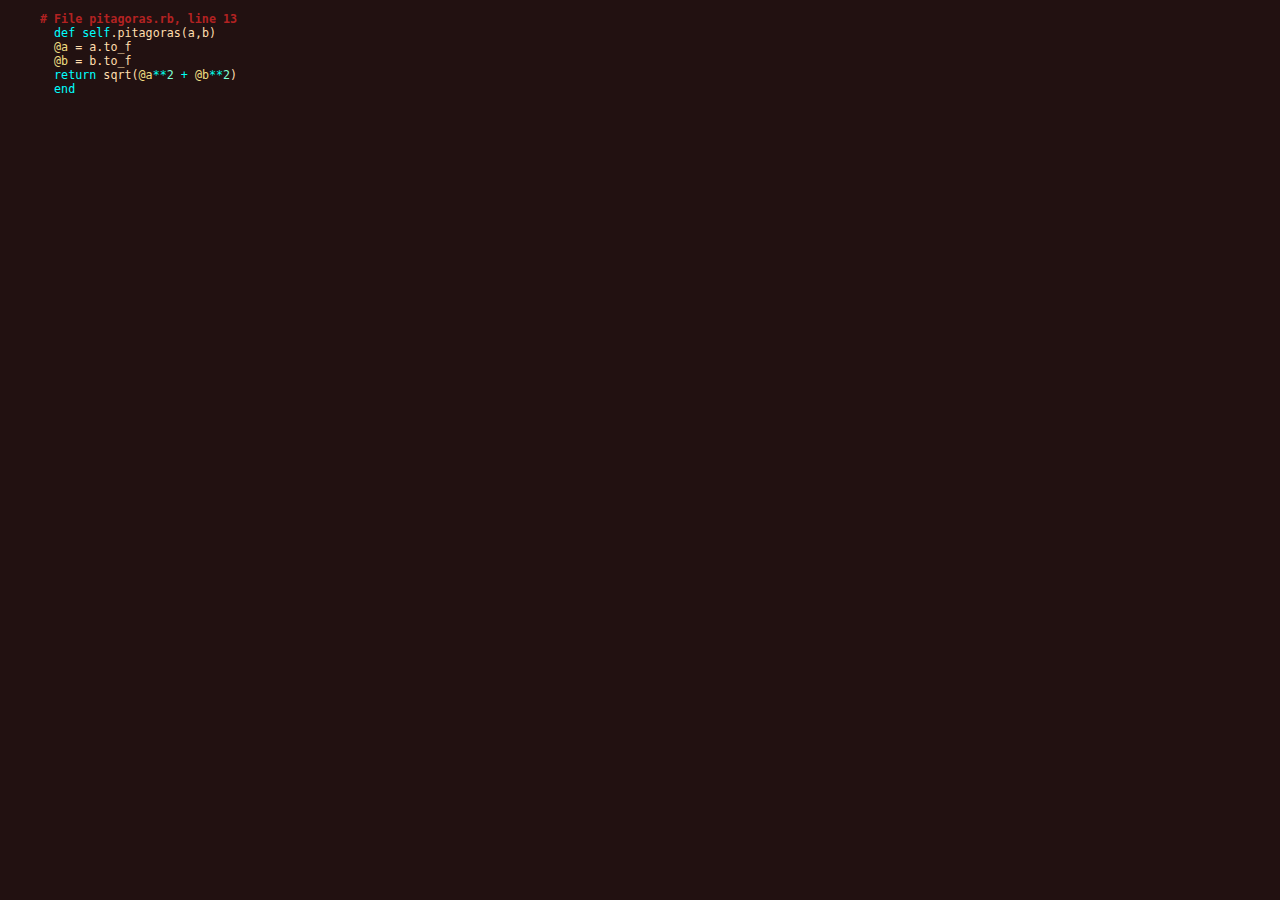
<file: code/ruby/estudo/gems/pitagorasold/doc/classes/Math.src/M000001.html>
<?xml version="1.0" encoding="iso-8859-1"?>
<!DOCTYPE html 
     PUBLIC "-//W3C//DTD XHTML 1.0 Transitional//EN"
     "http://www.w3.org/TR/xhtml1/DTD/xhtml1-transitional.dtd">

<html>
<head>
  <title>pitagoras (Math)</title>
  <meta http-equiv="Content-Type" content="text/html; charset=iso-8859-1" />
  <link rel="stylesheet" href="../.././rdoc-style.css" type="text/css" media="screen" />
</head>
<body class="standalone-code">
  <pre><span class="ruby-comment cmt"># File pitagoras.rb, line 13</span>
  <span class="ruby-keyword kw">def</span> <span class="ruby-keyword kw">self</span>.<span class="ruby-identifier">pitagoras</span>(<span class="ruby-identifier">a</span>,<span class="ruby-identifier">b</span>)
  <span class="ruby-ivar">@a</span> = <span class="ruby-identifier">a</span>.<span class="ruby-identifier">to_f</span>
  <span class="ruby-ivar">@b</span> = <span class="ruby-identifier">b</span>.<span class="ruby-identifier">to_f</span>
  <span class="ruby-keyword kw">return</span> <span class="ruby-identifier">sqrt</span>(<span class="ruby-ivar">@a</span><span class="ruby-operator">**</span><span class="ruby-value">2</span> <span class="ruby-operator">+</span> <span class="ruby-ivar">@b</span><span class="ruby-operator">**</span><span class="ruby-value">2</span>)
  <span class="ruby-keyword kw">end</span></pre>
</body>
</html>
</file>
<file: code/coffee/style.css>
body {
  margin: 20px auto;
  width: 60%;
  font-family:Georgia, serif;
}

a {
  color:#ce242a;
}

a:visited {
  color:#9f2826;
}

div.chapter {
  padding:50px 0;
  border-top:1px solid #ccc;
  border-bottom:1px solid #ccc;
}

p {
  line-height:1.4em;
}

.titlepage h2.title {
  font-size:200%
}

h1.title {
  font-size:250%;
}

h1, h2, h3, h4, h5 {
  font-family:Helvetica,Arial, sans-serif;
}

.example {
  margin:20px 0;
}

.example .example-contents {
  margin:0 0 10px 0;
}

.example .title {
  font-family:Helvetica, Arial, sans-serif;
  font-style:italic;
  margin:20px 0 3px 0;
  font-size:90%;
}

.note {
  background-color:#fe6;
  padding:15px;
}

dt span.term {
  font-family:Helvetica, Arial, sans-serif;
  font-weight:bold;
}

p.toc {
  font-family: Helvetica, Arial, sans-serif;
  font-size:90%;
}

#toc li, #loe li {
  color:#ce242a;
  cursor:pointer;
}
</file>
<file: code/ruby/estudo/gems/pitagorasold/doc/rdoc-style.css>
body {
    font-family: Verdana,Arial,Helvetica,sans-serif;
    font-size:   90%;
    margin: 0;
    margin-left: 40px;
    padding: 0;
    background: white;
}

h1,h2,h3,h4 { margin: 0; color: #efefef; background: transparent; }
h1 { font-size: 150%; }
h2,h3,h4 { margin-top: 1em; }

a { background: #eef; color: #039; text-decoration: none; }
a:hover { background: #039; color: #eef; }

/* Override the base stylesheet's Anchor inside a table cell */
td > a {
  background: transparent;
  color: #039;
  text-decoration: none;
}

/* and inside a section title */
.section-title > a {
  background: transparent;
  color: #eee;
  text-decoration: none;
}

/* === Structural elements =================================== */

div#index {
    margin: 0;
    margin-left: -40px;
    padding: 0;
    font-size: 90%;
}


div#index a {
    margin-left: 0.7em;
}

div#index .section-bar {
   margin-left: 0px;
   padding-left: 0.7em;
   background: #ccc;
   font-size: small;
}


div#classHeader, div#fileHeader {
    width: auto;
    color: white;
    padding: 0.5em 1.5em 0.5em 1.5em;
    margin: 0;
    margin-left: -40px;
    border-bottom: 3px solid #006;
}

div#classHeader a, div#fileHeader a {
    background: inherit;
    color: white;
}

div#classHeader td, div#fileHeader td {
    background: inherit;
    color: white;
}


div#fileHeader {
    background: #057;
}

div#classHeader {
    background: #048;
}


.class-name-in-header {
  font-size:  180%;
  font-weight: bold;
}


div#bodyContent {
    padding: 0 1.5em 0 1.5em;
}

div#description {
    padding: 0.5em 1.5em;
    background: #efefef;
    border: 1px dotted #999;
}

div#description h1,h2,h3,h4,h5,h6 {
    color: #125;;
    background: transparent;
}

div#validator-badges {
    text-align: center;
}
div#validator-badges img { border: 0; }

div#copyright {
    color: #333;
    background: #efefef;
    font: 0.75em sans-serif;
    margin-top: 5em;
    margin-bottom: 0;
    padding: 0.5em 2em;
}


/* === Classes =================================== */

table.header-table {
    color: white;
    font-size: small;
}

.type-note {
    font-size: small;
    color: #DEDEDE;
}

.xxsection-bar {
    background: #eee;
    color: #333;
    padding: 3px;
}

.section-bar {
   color: #333;
   border-bottom: 1px solid #999;
    margin-left: -20px;
}


.section-title {
    background: #79a;
    color: #eee;
    padding: 3px;
    margin-top: 2em;
    margin-left: -30px;
    border: 1px solid #999;
}

.top-aligned-row {  vertical-align: top }
.bottom-aligned-row { vertical-align: bottom }

/* --- Context section classes ----------------------- */

.context-row { }
.context-item-name { font-family: monospace; font-weight: bold; color: black; }
.context-item-value { font-size: small; color: #448; }
.context-item-desc { color: #333; padding-left: 2em; }

/* --- Method classes -------------------------- */
.method-detail {
    background: #efefef;
    padding: 0;
    margin-top: 0.5em;
    margin-bottom: 1em;
    border: 1px dotted #ccc;
}
.method-heading {
  color: black;
  background: #ccc;
  border-bottom: 1px solid #666;
  padding: 0.2em 0.5em 0 0.5em;
}
.method-signature { color: black; background: inherit; }
.method-name { font-weight: bold; }
.method-args { font-style: italic; }
.method-description { padding: 0 0.5em 0 0.5em; }

/* --- Source code sections -------------------- */

a.source-toggle { font-size: 90%; }
div.method-source-code {
    background: #262626;
    color: #ffdead;
    margin: 1em;
    padding: 0.5em;
    border: 1px dashed #999;
    overflow: hidden;
}

div.method-source-code pre { color: #ffdead; overflow: hidden; }

/* --- Ruby keyword styles --------------------- */

.standalone-code { background: #221111; color: #ffdead; overflow: hidden; }

.ruby-constant  { color: #7fffd4; background: transparent; }
.ruby-keyword { color: #00ffff; background: transparent; }
.ruby-ivar    { color: #eedd82; background: transparent; }
.ruby-operator  { color: #00ffee; background: transparent; }
.ruby-identifier { color: #ffdead; background: transparent; }
.ruby-node    { color: #ffa07a; background: transparent; }
.ruby-comment { color: #b22222; font-weight: bold; background: transparent; }
.ruby-regexp  { color: #ffa07a; background: transparent; }
.ruby-value   { color: #7fffd4; background: transparent; }
</file>
